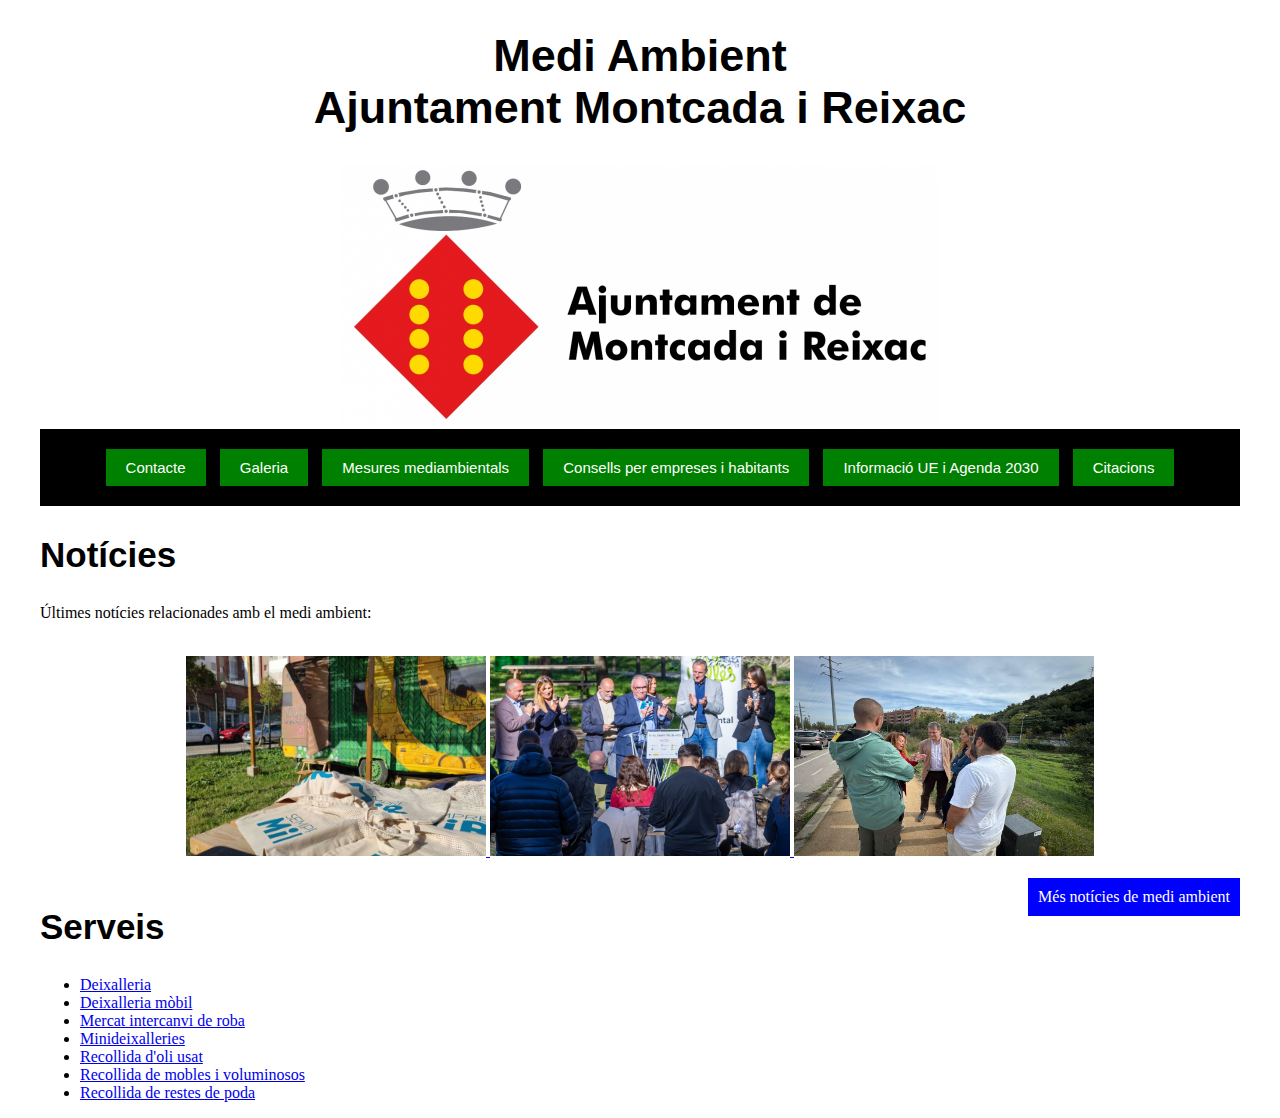
<file: index.html>
﻿<?xml version="1.0" encoding="UTF-8"?>
<!DOCTYPE html PUBLIC "-//W3C//DTD XHTML 1.0 Strict//EN" "http://www.w3.org/TR/xhtml1/DTD/xhtml1-strict.dtd">
<html xmlns="http://www.w3.org/1999/xhtml">

<head>
  <meta http-equiv="Content-Type" content="text/html; charset=UTF-8" />
  <title>Inici Ajuntament Montcada</title>
  <link rel="stylesheet" type="text/css" href="estiloIndex.css"></link>  
</head>
  
<body>
  
<div id="container">

  <div id="header">
<h1>Medi Ambient <br />Ajuntament Montcada i Reixac</h1>
<img src="logo.jpg" width="50%" height="50%" alt="Escut Ajuntament Montcada"></img>
  </div>

  <div id="header2">
<a href="contacto.html" title="Pàgina de contacte">Contacte</a>
<a href="galeria.html" title="Galeria d'imatges">Galeria</a>
<a href="medidas.html" title="Mesures mediambientals del ajuntament">Mesures mediambientals</a>
<a href="consejos.html" title="Consells">Consells per empreses i habitants</a>
<a href="agenda.html" title="Informació UE i Agenda 2030">Informació UE i Agenda 2030</a>
<a href="citaciones.html" title="Citacions">Citacions</a>
  </div>
  
<h2>Notícies</h2>
Últimes notícies relacionades amb el medi ambient: <br /> <br />

<div style="text-align:center;">
<p>
<a
href="https://www.montcada.cat/actualitat/noticies/lecotruck-inicia-una-nova-etapa-coincidint-amb-la-setmana-europea-de-prevencio-de-residus-.html">
<img src="noticia1.jpg" width="300px" height="200px" alt="Imatge relacionada amb la notícia"></img>
</a>
<a
href="https://www.montcada.cat/actualitat/noticies/-presentacio-del-projecte-comarcal-el-riu-teixint-fils-de-vida-.html">
<img src="noticia2.jpg" width="300px" height="200px" alt="Imatge relacionada amb la notícia"></img>
</a>
<a
href="https://www.montcada.cat/actualitat/noticies/lajuntament-demana-a-laca-un-tracte-singular-pel-risc-dinundacions.html">
<img src="noticia3.jpeg" width="300px" height="200px" alt="Imatge relacionada amb la notícia"></img>
</a>
<br />
<br />
<a style="color: white; background: blue; float: right; padding: 10px; text-decoration: none;"
href = "https://www.montcada.cat/actualitat/hemeroteca?archive_type=11&amp;archive_category=&amp;archive_thematic=135&amp;archive_year=&amp;archive_month=&amp;archive_order=ASC&amp;archive_word="
title = "Més notícies relacionades amb el medi ambient">
Més notícies de medi ambient
</a>
</p>
</div>

<h2>Serveis</h2>
<ul>
<li>
<a href="https://www.montcada.cat/ajuntament/cataleg-de-serveis/deixalleria.html">
Deixalleria</a>
</li>
<li>
<a href="https://www.montcada.cat/serveis-i-tramits/serveis/deixalleria-mobil.html">
Deixalleria mòbil</a>
</li>
<li>
<a href="https://www.montcada.cat/serveis-i-tramits/serveis/mercat-intercanvi-de-roba.html">
Mercat intercanvi de roba</a>
</li>
<li>
<a href="https://www.montcada.cat/serveis-i-tramits/serveis/minideixalleries.html">
Minideixalleries</a>
</li>
<li>
<a href="https://www.montcada.cat/serveis-i-tramits/serveis/recollida-doli-usat.html">
Recollida d'oli usat</a>
</li>
<li>
<a href="https://www.montcada.cat/serveis-i-tramits/serveis/recollida-de-mobles-i-voluminosos.html">
Recollida de mobles i voluminosos</a>
</li>
<li>
<a href="https://www.montcada.cat/serveis-i-tramits/serveis/recollida-de-restes-de-poda.html">
Recollida de restes de poda</a>
</li>
</ul>
 
</div>
  </body>
</html>
</file>
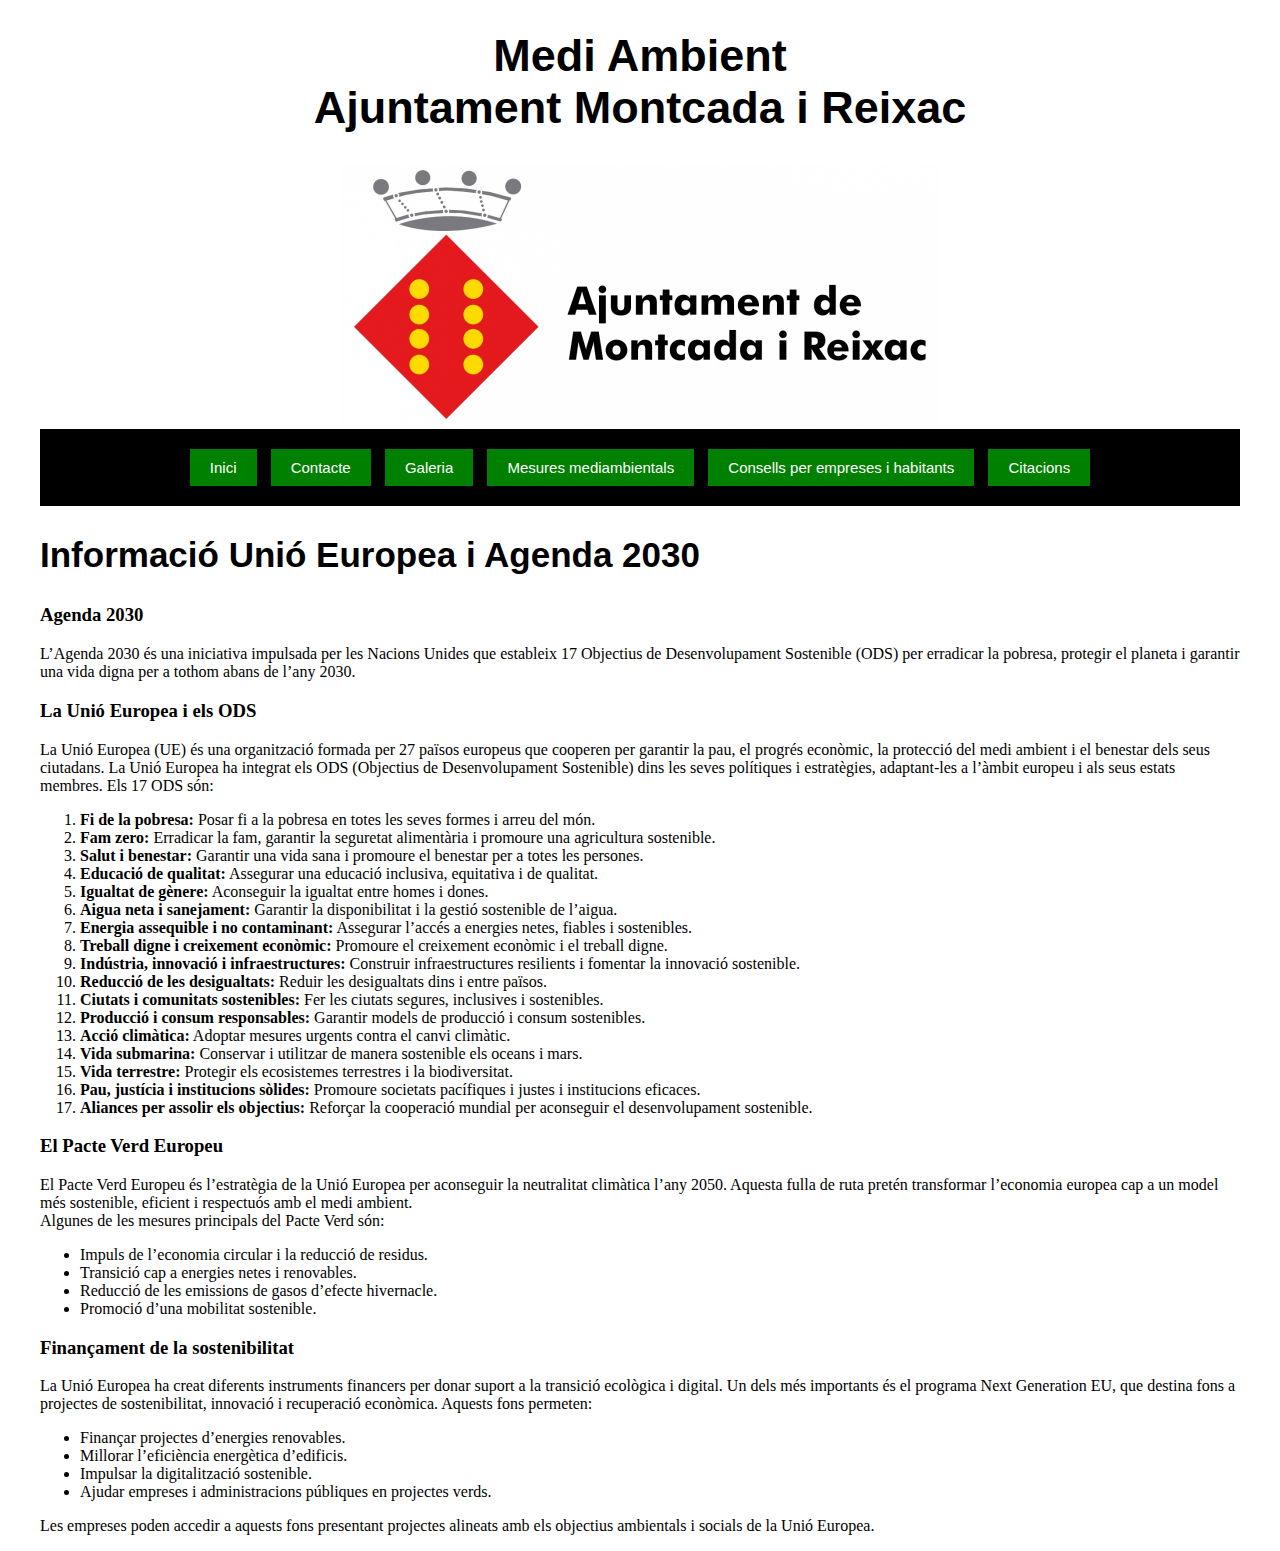
<file: agenda.html>
﻿<?xml version="1.0" encoding="UTF-8"?>
<!DOCTYPE html PUBLIC "-//W3C//DTD XHTML 1.0 Strict//EN" "http://www.w3.org/TR/xhtml1/DTD/xhtml1-strict.dtd">
<html xmlns="http://www.w3.org/1999/xhtml">

<head>
  <meta http-equiv="Content-Type" content="text/html; charset=UTF-8" />
  <title>UE i Agenda 2030 Ajuntament Montcada</title>
  <link rel="stylesheet" type="text/css" href="estiloIndex.css"></link>  
</head>

  <body>
  
<div id="container">

  <div id="header">
<h1>Medi Ambient <br />Ajuntament Montcada i Reixac</h1>
<img src="logo.jpg" width="50%" height="50%" alt="Escut Ajuntament Montcada"></img>
  </div>

  <div id="header2">
<a href="index.html" title="Inici">Inici</a>
<a href="contacto.html" title="Pàgina de contacte">Contacte</a>
<a href="galeria.html" title="Galeria d'imatges">Galeria</a>
<a href="medidas.html" title="Mesures mediambientals del ajuntament">Mesures mediambientals</a>
<a href="consejos.html" title="Consells">Consells per empreses i habitants</a>
<a href="citaciones.html" title="Citacions">Citacions</a>
  </div>
  
<h2>Informació Unió Europea i Agenda 2030</h2>

<h3>Agenda 2030</h3>

<p>
L’Agenda 2030 és una iniciativa impulsada per les Nacions Unides que estableix
17 Objectius de Desenvolupament Sostenible (ODS) per erradicar la pobresa,
protegir el planeta i garantir una vida digna per a tothom abans de l’any 2030.
</p>

<h3>La Unió Europea i els ODS</h3>

<p>
La Unió Europea (UE) és una organització formada per 27 països europeus que cooperen per garantir 
la pau, el progrés econòmic, la protecció del medi ambient i el benestar dels seus ciutadans.
La Unió Europea ha integrat els ODS (Objectius de Desenvolupament Sostenible) dins les seves polítiques
i estratègies, adaptant-les a l’àmbit europeu i als seus estats membres. Els 17 ODS són:
</p>

<ol>
<li><strong>Fi de la pobresa:</strong>
Posar fi a la pobresa en totes les seves formes i arreu del món.</li>
<li><strong>Fam zero:</strong>
Erradicar la fam, garantir la seguretat alimentària i promoure una agricultura sostenible.</li>
<li><strong>Salut i benestar:</strong>
Garantir una vida sana i promoure el benestar per a totes les persones.</li>
<li><strong>Educació de qualitat:</strong>
Assegurar una educació inclusiva, equitativa i de qualitat.</li>
<li><strong>Igualtat de gènere:</strong>
Aconseguir la igualtat entre homes i dones.</li>
<li><strong>Aigua neta i sanejament:</strong>
Garantir la disponibilitat i la gestió sostenible de l’aigua.</li>
<li><strong>Energia assequible i no contaminant:</strong>
Assegurar l’accés a energies netes, fiables i sostenibles.</li>
<li><strong>Treball digne i creixement econòmic:</strong>
Promoure el creixement econòmic i el treball digne.</li>
<li><strong>Indústria, innovació i infraestructures:</strong>
Construir infraestructures resilients i fomentar la innovació sostenible.</li>
<li><strong>Reducció de les desigualtats:</strong>
Reduir les desigualtats dins i entre països.</li>
<li><strong>Ciutats i comunitats sostenibles:</strong>
Fer les ciutats segures, inclusives i sostenibles.</li>
<li><strong>Producció i consum responsables:</strong>
Garantir models de producció i consum sostenibles.</li>
<li><strong>Acció climàtica:</strong>
Adoptar mesures urgents contra el canvi climàtic.</li>
<li><strong>Vida submarina:</strong>
Conservar i utilitzar de manera sostenible els oceans i mars.</li>
<li><strong>Vida terrestre:</strong>
Protegir els ecosistemes terrestres i la biodiversitat.</li>
<li><strong>Pau, justícia i institucions sòlides:</strong>
Promoure societats pacífiques i justes i institucions eficaces.</li>
<li><strong>Aliances per assolir els objectius:</strong>
Reforçar la cooperació mundial per aconseguir el desenvolupament sostenible.</li>
</ol>

<h3>El Pacte Verd Europeu</h3>

<p>
El Pacte Verd Europeu és l’estratègia de la Unió Europea per aconseguir la neutralitat climàtica l’any 2050. 
Aquesta fulla de ruta pretén transformar l’economia europea cap a un model
més sostenible, eficient i respectuós amb el medi ambient.
<br />
Algunes de les mesures principals del Pacte Verd són:
</p>

<ul>
  <li>Impuls de l’economia circular i la reducció de residus.</li>
  <li>Transició cap a energies netes i renovables.</li>
  <li>Reducció de les emissions de gasos d’efecte hivernacle.</li>
  <li>Promoció d’una mobilitat sostenible.</li>
</ul>

<h3>Finançament de la sostenibilitat</h3>

<p>
La Unió Europea ha creat diferents instruments financers per donar suport a la transició ecològica i digital.
Un dels més importants és el programa Next Generation EU, que destina
fons a projectes de sostenibilitat, innovació i recuperació econòmica. Aquests fons permeten:
</p>

<ul>
  <li>Finançar projectes d’energies renovables.</li>
  <li>Millorar l’eficiència energètica d’edificis.</li>
  <li>Impulsar la digitalització sostenible.</li>
  <li>Ajudar empreses i administracions públiques en projectes verds.</li>
</ul>

<p>
Les empreses poden accedir a aquests fons presentant projectes alineats
amb els objectius ambientals i socials de la Unió Europea.
</p>

  </div>
  
  </body>
</html>
</file>
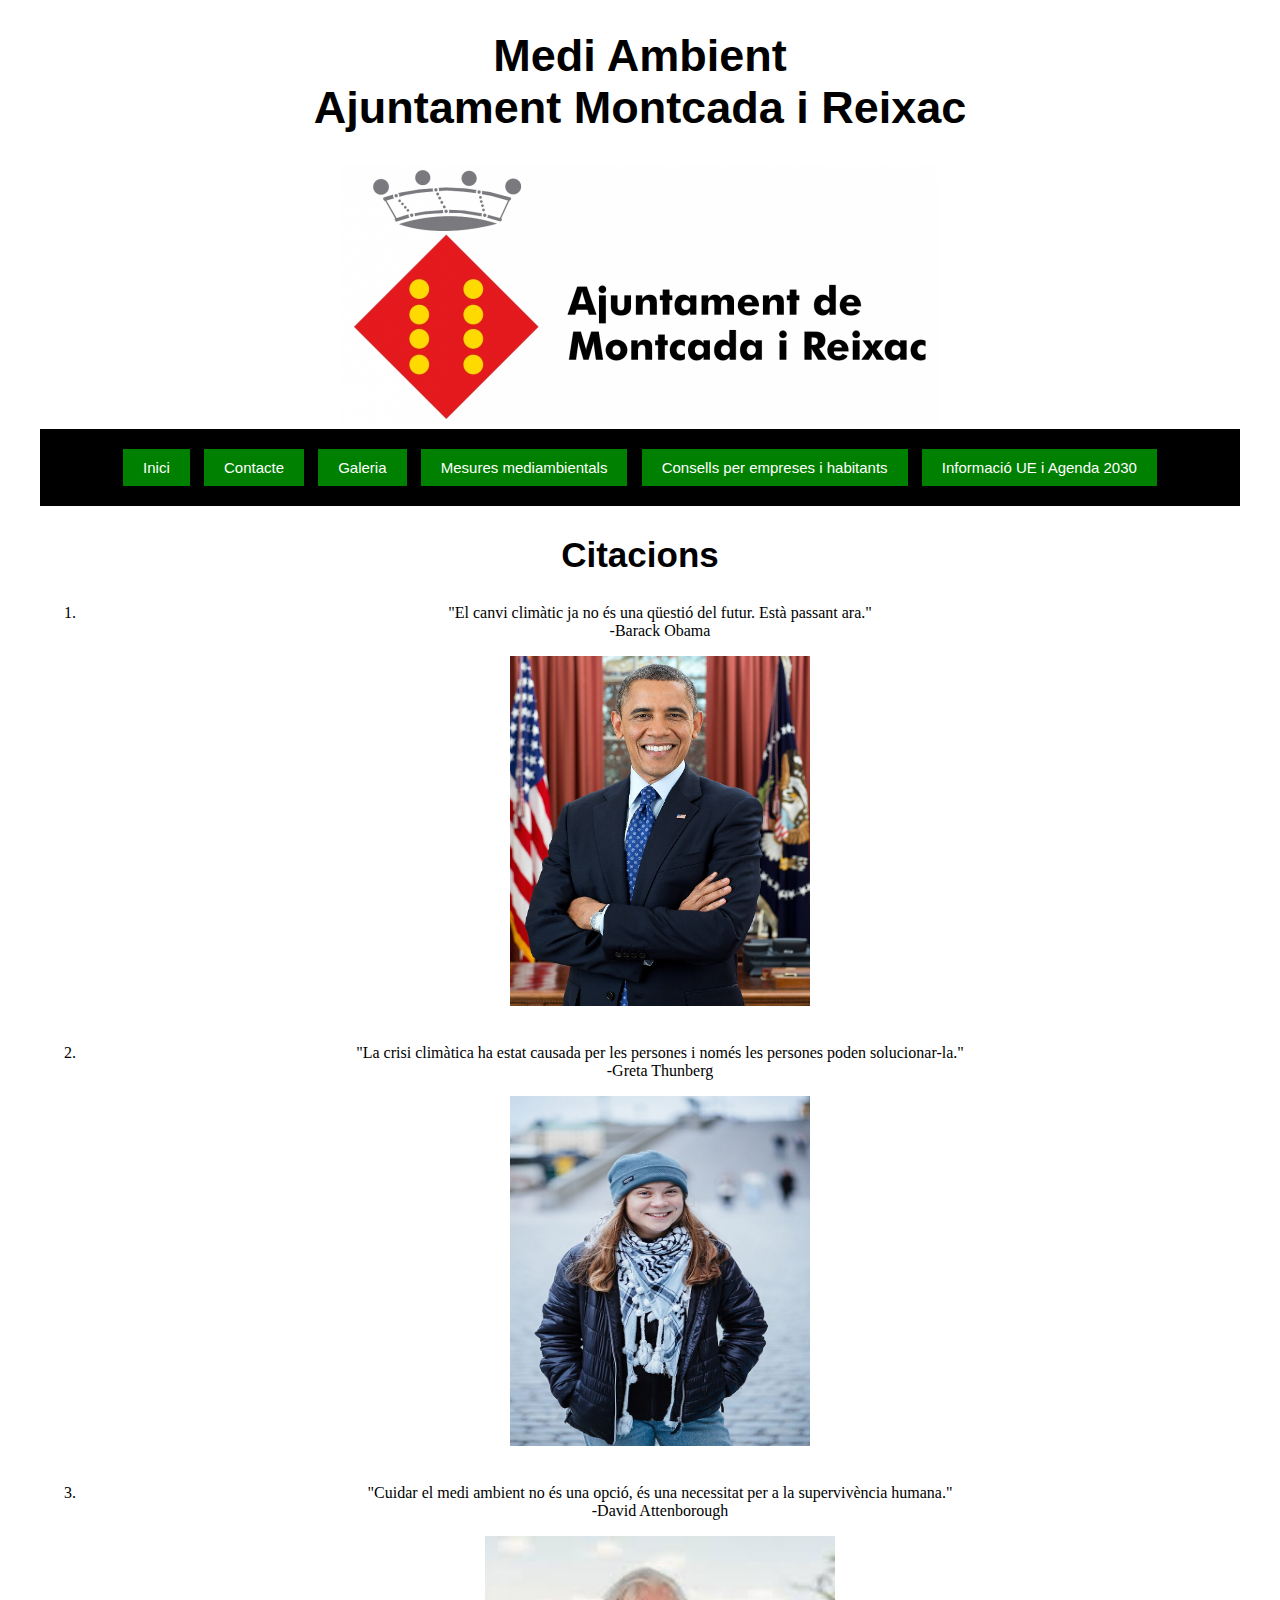
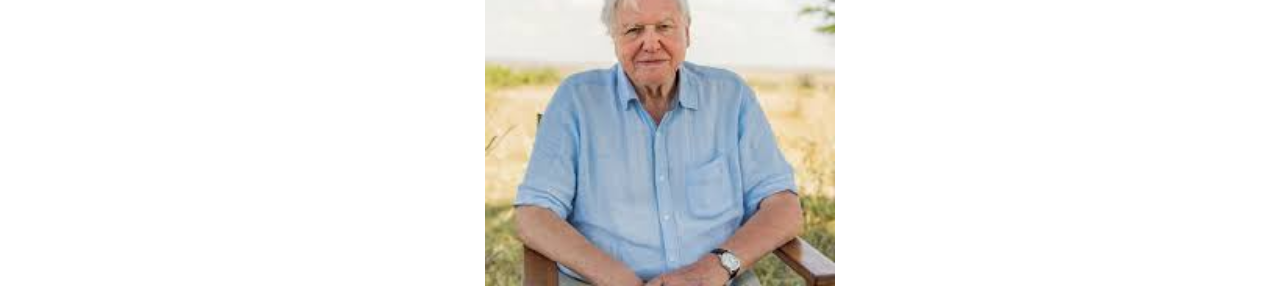
<file: citaciones.html>
﻿<?xml version="1.0" encoding="UTF-8"?>
<!DOCTYPE html PUBLIC "-//W3C//DTD XHTML 1.0 Strict//EN" "http://www.w3.org/TR/xhtml1/DTD/xhtml1-strict.dtd">
<html xmlns="http://www.w3.org/1999/xhtml">

  <head>
  <meta http-equiv="Content-Type" content="text/html; charset=UTF-8" />
  <title>Citacions Medi Ambient</title>
  <link rel="stylesheet" type="text/css" href="estiloIndex.css"></link>  
</head>
  <body>
  
<div id="container">

  <div id="header">
<h1>Medi Ambient <br />Ajuntament Montcada i Reixac</h1>
<img src="logo.jpg" width="50%" height="50%" alt="Escut Ajuntament Montcada"></img>
  </div>

  <div id="header2">
<a href="index.html" title="Inici">Inici</a>
<a href="contacto.html" title="Pàgina de contacte">Contacte</a>
<a href="galeria.html" title="Galeria d'imatges">Galeria</a>
<a href="medidas.html" title="Mesures mediambientals del ajuntament">Mesures mediambientals</a>
<a href="consejos.html" title="Consells">Consells per empreses i habitants</a>
<a href="agenda.html" title="Informació UE i Agenda 2030">Informació UE i Agenda 2030</a>
  </div>

<div style="text-align:center;">
  <h2>Citacions</h2>
  
  <ol>
<li>
      <blockquote>
      <p>
          "El canvi climàtic ja no és una qüestió del futur. Està passant ara." <br />
          -Barack Obama
      </p>
      </blockquote>
      <img src="Barack_Obama.jpg" width="300px" height="350px" alt="President Barack Obama"></img>
</li>  

<br />

<li>
      <blockquote>
      <p>
          "La crisi climàtica ha estat causada per les persones i només les persones poden solucionar-la." <br />
          -Greta Thunberg
      </p>
      </blockquote>
      <img src="greta.jpg" width="300px" height="350px" alt="Greta Thunberg"></img>
</li>

<br />

<li>
      <blockquote>
      <p>
          "Cuidar el medi ambient no és una opció, és una necessitat per a la supervivència humana." <br />
          -David Attenborough
      </p>
      </blockquote>
      <img src="david.jpg" width="350px" height="350px" alt="David Attenborough"></img>
</li>
  </ol>
  
  </div>
  </div>
  </body>
</html>
</file>
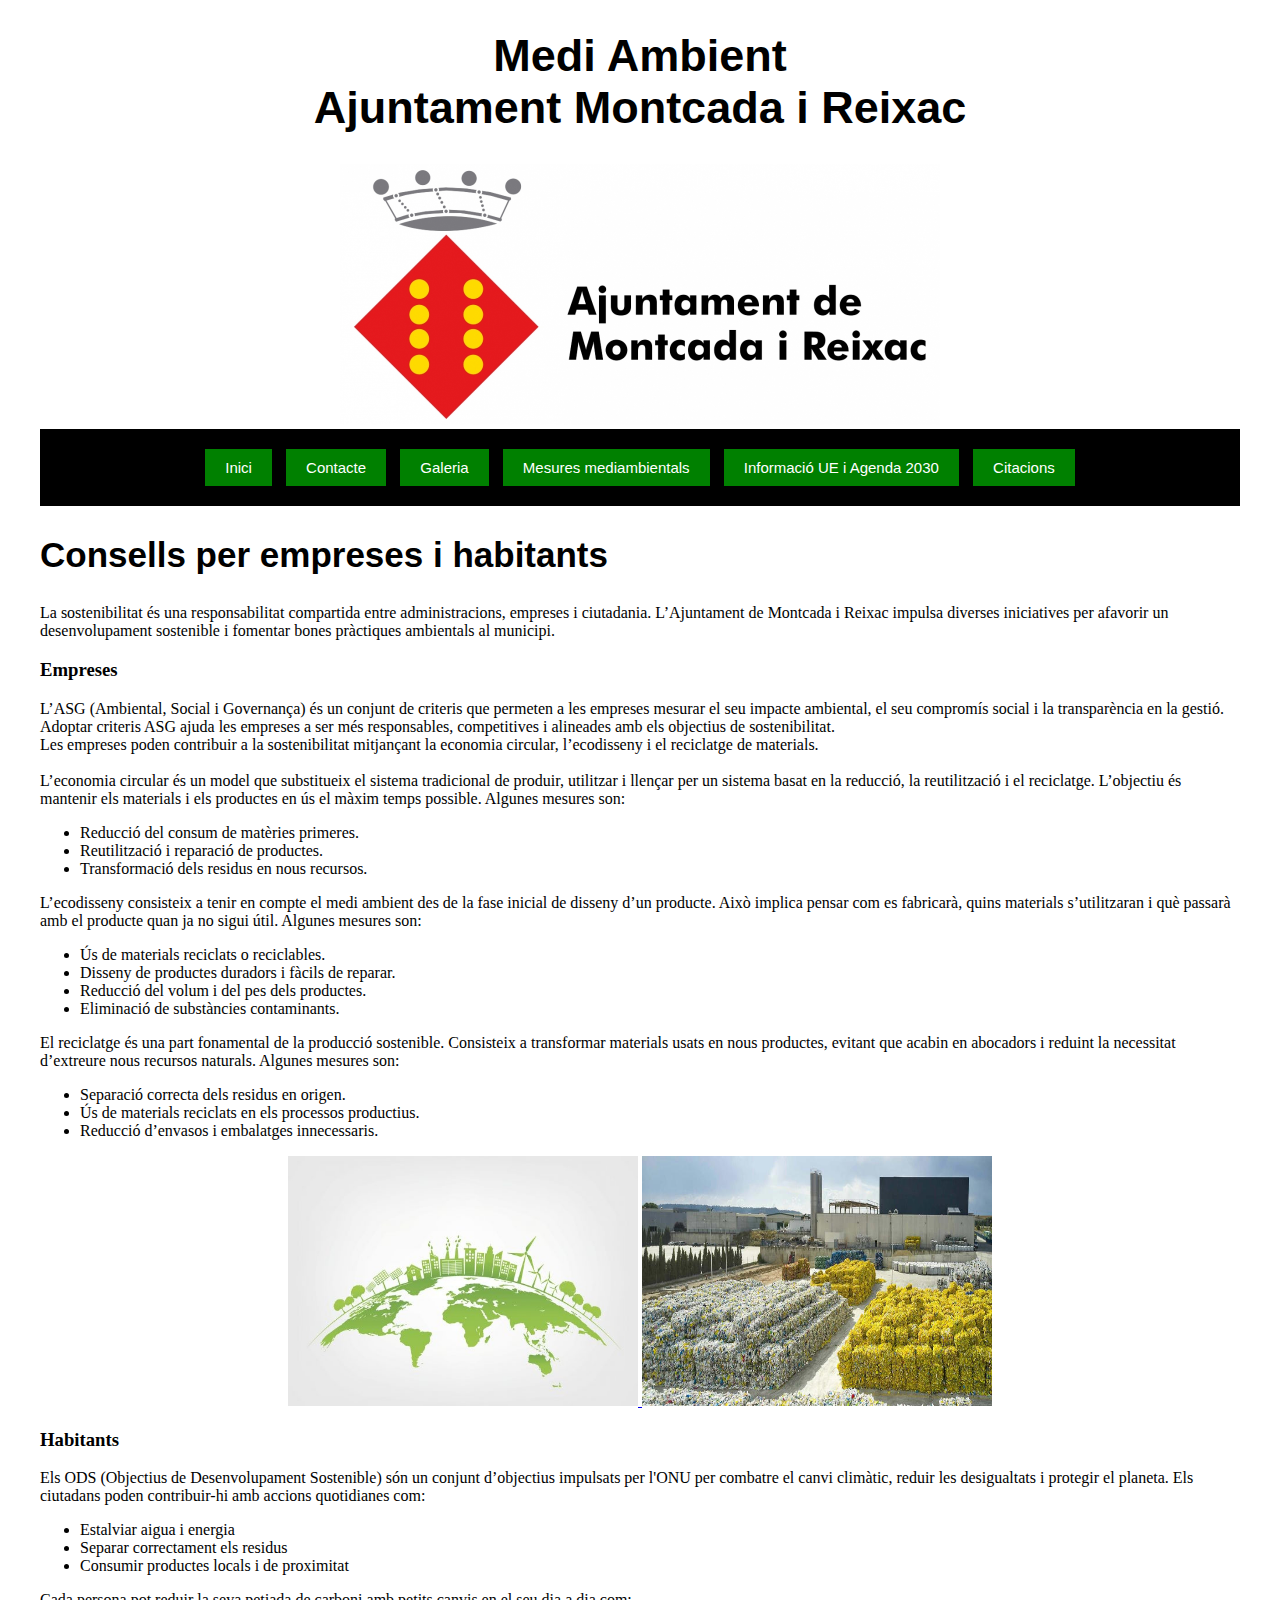
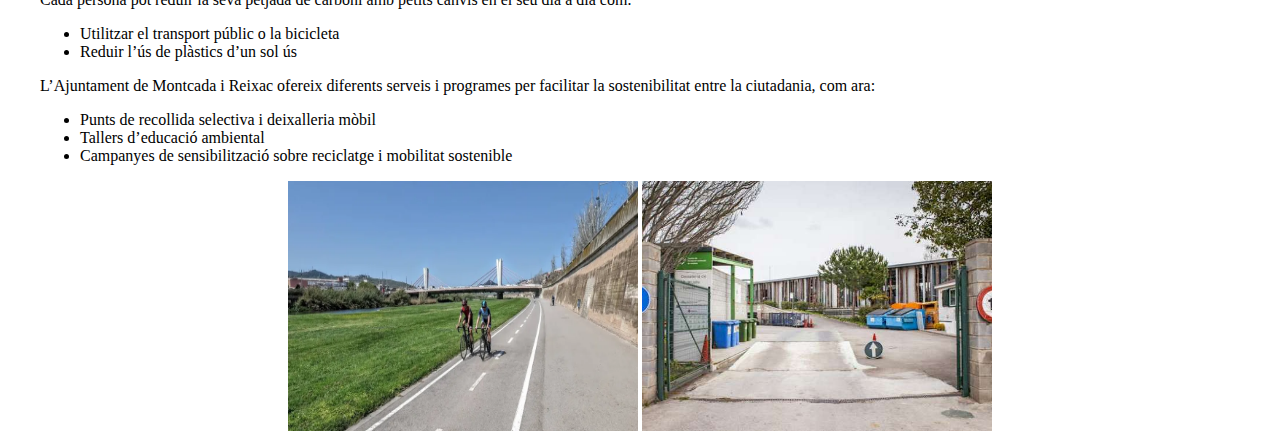
<file: consejos.html>
﻿<?xml version="1.0" encoding="UTF-8"?>
<!DOCTYPE html PUBLIC "-//W3C//DTD XHTML 1.0 Strict//EN" "http://www.w3.org/TR/xhtml1/DTD/xhtml1-strict.dtd">
<html xmlns="http://www.w3.org/1999/xhtml">
  <head>
  <meta http-equiv="Content-Type" content="text/html; charset=UTF-8" />
  <title>Consells per empreses i habitants</title>
  <link rel="stylesheet" type="text/css" href="estiloIndex.css"></link>  
</head>

<body>
<div id="container">

  <div id="header">
<h1>Medi Ambient <br />Ajuntament Montcada i Reixac</h1>
<img src="logo.jpg" width="50%" height="50%" alt="Escut Ajuntament Montcada"></img>
  </div>

  <div id="header2">
<a href="index.html" title="Inici">Inici</a>
<a href="contacto.html" title="Pàgina de contacte">Contacte</a>
<a href="galeria.html" title="Galeria d'imatges">Galeria</a>
<a href="medidas.html" title="Mesures mediambientals del ajuntament">Mesures mediambientals</a>
<a href="agenda.html" title="Informació UE i Agenda 2030">Informació UE i Agenda 2030</a>
<a href="citaciones.html" title="Citacions">Citacions</a>
  </div>

<h2>Consells per empreses i habitants</h2>
<p>
La sostenibilitat és una responsabilitat compartida entre administracions, empreses i ciutadania.
L’Ajuntament de Montcada i Reixac impulsa diverses iniciatives per afavorir un desenvolupament
sostenible i fomentar bones pràctiques ambientals al municipi.
</p>

<h3>Empreses</h3>
<p>
L’ASG (Ambiental, Social i Governança) és un conjunt de criteris que permeten a les empreses mesurar el seu
impacte ambiental, el seu compromís social i la transparència en la gestió.
Adoptar criteris ASG ajuda les empreses a ser més responsables, competitives i 
alineades amb els objectius de sostenibilitat. <br />
Les empreses poden contribuir a la sostenibilitat mitjançant 
la economia circular, l’ecodisseny i el reciclatge de materials. <br /> <br />

L’economia circular és un model que substitueix el sistema tradicional de produir, utilitzar i llençar 
per un sistema basat en la reducció, la reutilització i el reciclatge. 
L’objectiu és mantenir els materials i els productes en ús el màxim temps possible.
Algunes mesures son:
</p>
<ul>
  <li>Reducció del consum de matèries primeres.</li>
  <li>Reutilització i reparació de productes.</li>
  <li>Transformació dels residus en nous recursos.</li>
</ul>

<p>
L’ecodisseny consisteix a tenir en compte el medi ambient des de la fase
inicial de disseny d’un producte. Això implica pensar com es fabricarà,
quins materials s’utilitzaran i què passarà amb el producte quan ja no
sigui útil. Algunes mesures son:
</p>
<ul>
  <li>Ús de materials reciclats o reciclables.</li>
  <li>Disseny de productes duradors i fàcils de reparar.</li>
  <li>Reducció del volum i del pes dels productes.</li>
  <li>Eliminació de substàncies contaminants.</li>
</ul>

<p>
El reciclatge és una part fonamental de la producció sostenible. Consisteix
a transformar materials usats en nous productes, evitant que acabin en
abocadors i reduint la necessitat d’extreure nous recursos naturals.
Algunes mesures son:
</p>
<ul>
  <li>Separació correcta dels residus en origen.</li>
  <li>Ús de materials reciclats en els processos productius.</li>
  <li>Reducció d’envasos i embalatges innecessaris.</li>
</ul>

<div style="text-align:center;">
<a href="https://www.montcada.cat/actualitat/noticies/nou-programa-dassessorament-a-empreses-sobre-economia-circular-.html">
<img src="economiacircular.jpg" width="350" height="250" alt="economia circular"></img>
</a>
<a href="https://www.msn.com/es-es/dinero/empresa/suminco-invierte-30-millones-en-su-f%C3%A1brica-de-montcada/ar-AA1Qafqv?ocid=finance-verthp-feeds">
<img src="reciclatge.jpg" width="350" height="250" alt="reciclatge empresa"></img>
</a>
</div>

<h3>Habitants</h3>
<p>
Els ODS (Objectius de Desenvolupament Sostenible) són un conjunt d’objectius impulsats per l'ONU 
per combatre el canvi climàtic, reduir les desigualtats i protegir el planeta. 
Els ciutadans poden contribuir-hi amb accions quotidianes com:
</p>
<ul>
  <li>Estalviar aigua i energia</li>
  <li>Separar correctament els residus</li>
  <li>Consumir productes locals i de proximitat</li>
</ul>
<p>
Cada persona pot reduir la seva petjada de carboni amb petits canvis en el seu dia a dia com:
</p>
<ul>
  <li>Utilitzar el transport públic o la bicicleta</li>
  <li>Reduir l’ús de plàstics d’un sol ús</li>
</ul>
<p>
L’Ajuntament de Montcada i Reixac ofereix diferents serveis i programes
per facilitar la sostenibilitat entre la ciutadania, com ara:
</p>
<ul>
  <li>Punts de recollida selectiva i deixalleria mòbil</li>
  <li>Tallers d’educació ambiental</li>
  <li>Campanyes de sensibilització sobre reciclatge i mobilitat sostenible</li>
</ul>

<div style="text-align:center;">
<img src="carrilbici.jpg" width="350" height="250" alt="carril bicicleta"></img>
<img src="deixalleriamunicipal.jpg" width="350" height="250" alt="deixalleria municipal"></img>
</div>

</div>
</body>
</html>
</file>
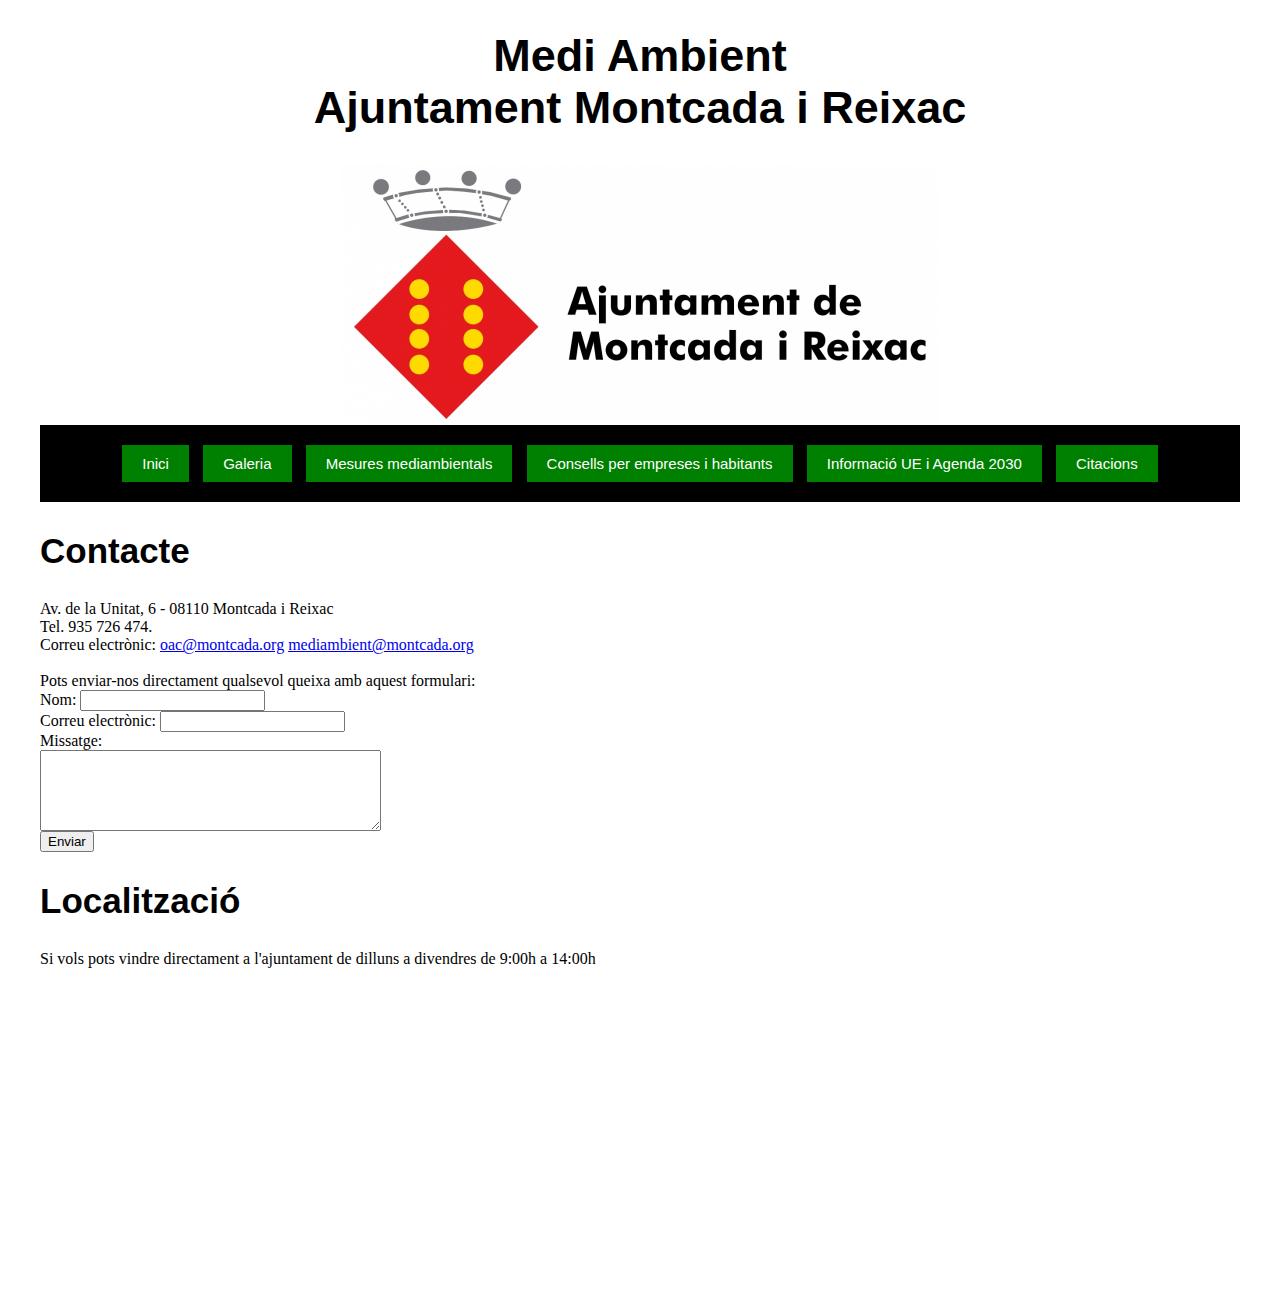
<file: contacto.html>
﻿<?xml version="1.0" encoding="UTF-8"?>
<!DOCTYPE html PUBLIC "-//W3C//DTD XHTML 1.0 Transitional//EN" "http://www.w3.org/TR/xhtml1/DTD/xhtml1-transitional.dtd">
<html xmlns="http://www.w3.org/1999/xhtml">

  <head>
    <meta http-equiv="Content-Type" content="text/html; charset=UTF-8" />
    <title>Contacte Ajuntament Montcada</title>
    <link rel="stylesheet" type="text/css" href="estiloIndex.css"></link>
  </head>
  
  <body>

<div id="container">
  
    <div id="header">
<h1>Medi Ambient <br />Ajuntament Montcada i Reixac</h1>
<img src="logo.jpg" width="50%" height="50%" alt="Escut Ajuntament Montcada"></img>
    </div>

 <div id="header2">
<a href="index.html" title="Inici">Inici</a>
<a href="galeria.html" title="Galeria d'imatges">Galeria</a>
<a href="medidas.html" title="Mesures mediambientals del ajuntament">Mesures mediambientals</a>
<a href="consejos.html" title="Consells">Consells per empreses i habitants</a>
<a href="agenda.html" title="Informació UE i Agenda 2030">Informació UE i Agenda 2030</a>
<a href="citaciones.html" title="Citacions">Citacions</a>
  </div>

<h2>Contacte</h2>
Av. de la Unitat, 6 - 08110 Montcada i Reixac<br />
Tel. 935 726 474.<br />
Correu electrònic: <a href="mailto:oac@montcada.org" title="correu electrònic ajuntament">oac@montcada.org</a>
<a href="mailto:mediambient@montcada.org" title="correu electrònic ajuntament">mediambient@montcada.org</a>
<br />
<br />
Pots enviar-nos directament qualsevol queixa amb aquest formulari:
<br />
<form action="mailto:oac@montcada.org" method="post" enctype="text/plain">

<label for="nom">Nom:</label>
<input type="text" id="nom" name="nom"/>
<br/>

<label for="email">Correu electrònic:</label>
<input type="text" id="email" name="email"/> 
<br />

<label for="missatge">Missatge:</label><br />
<textarea id="missatge" name="missatge" rows="5" cols="40"></textarea>  
<br />

<input type="submit" value="Enviar" />
</form>

<h2>Localització</h2>
Si vols pots vindre directament a l'ajuntament de dilluns a divendres de 9:00h a 14:00h
<br /> <br />
<iframe src="https://www.google.com/maps/embed?pb=!1m18!1m12!1m3!1d5978.237610672298!2d2.1846910759232916!3d41.480023971288325!2m3!1f0!2f0!3f0!3m2!1i1024!2i768!4f13.1!3m3!1m2!1s0x12a4bc4c8363c877%3A0x7502376d0b13f3d0!2sAjuntament%20de%20Montcada%20i%20Reixac!5e0!3m2!1sca!2ses!4v1766526021177!5m2!1sca!2ses" width="400" height="300" style="border:0;"></iframe>
  
  </div>
  </body>
</html>
</file>
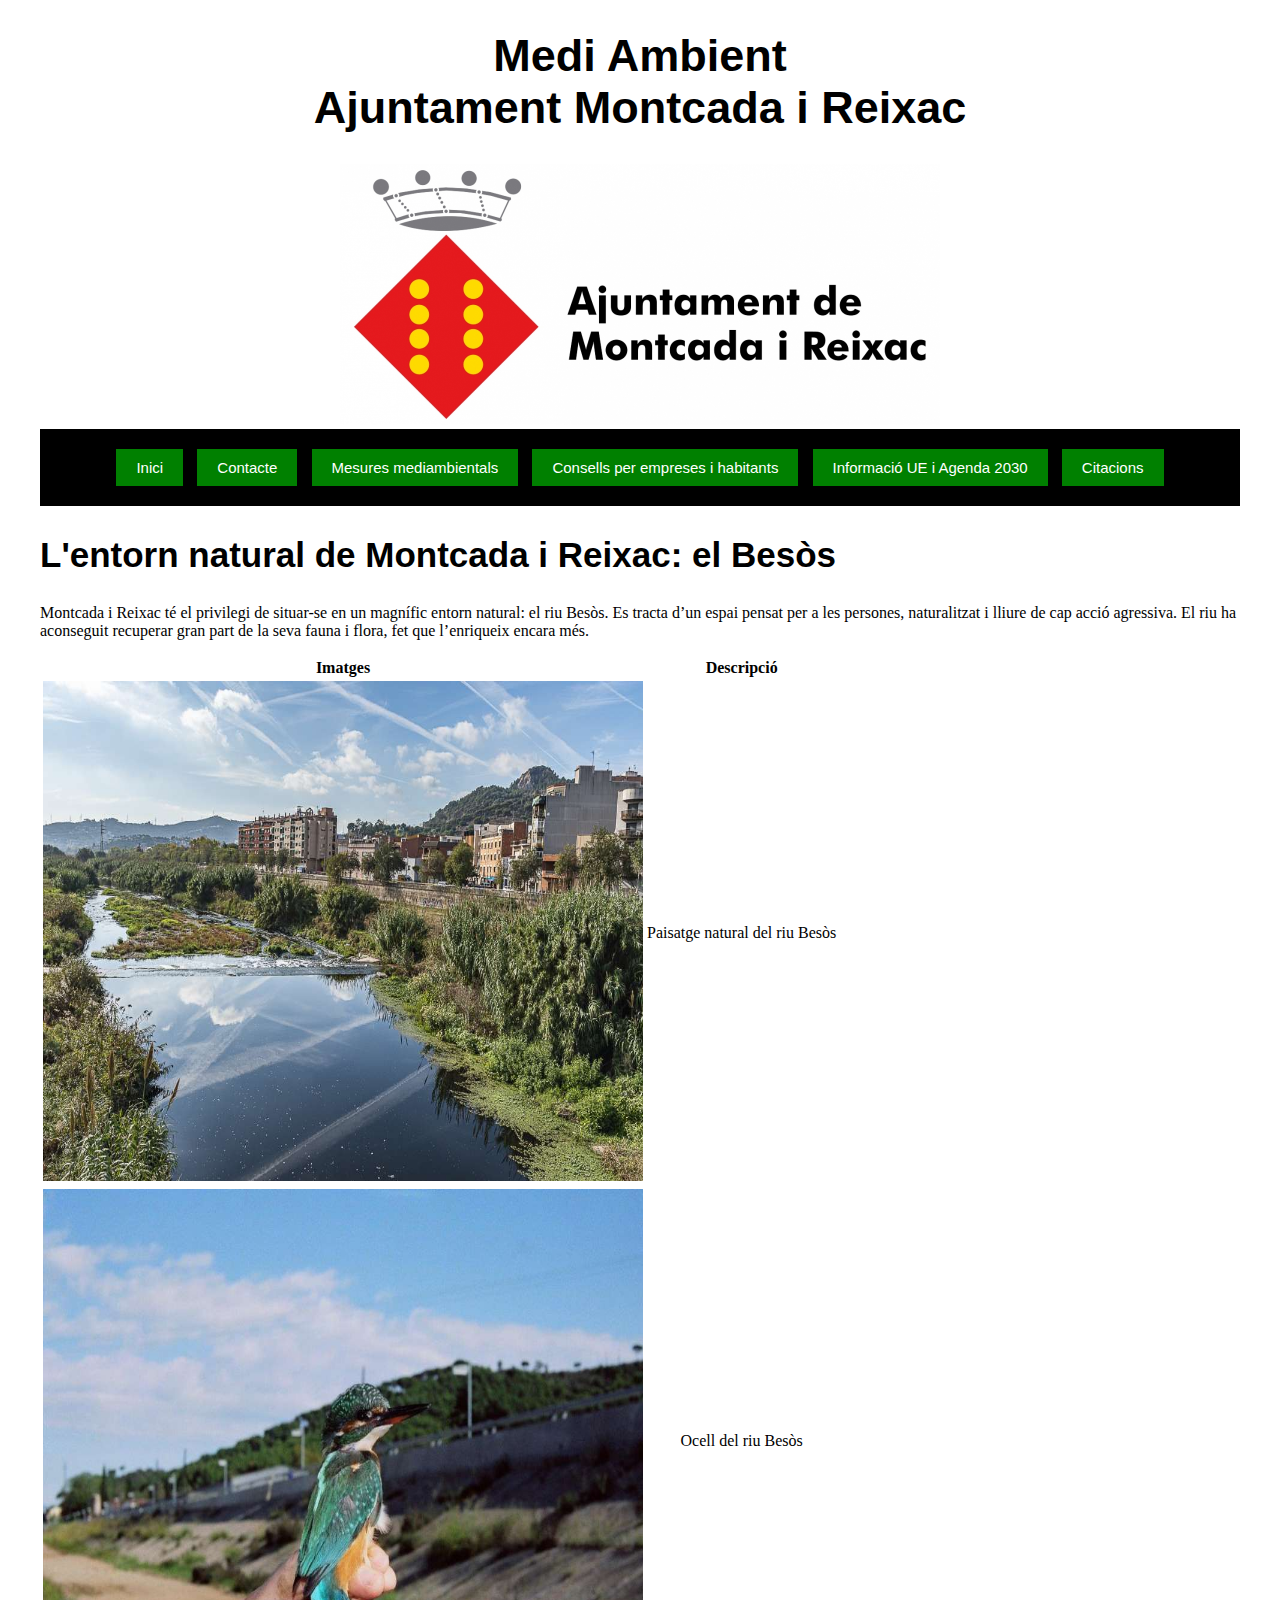
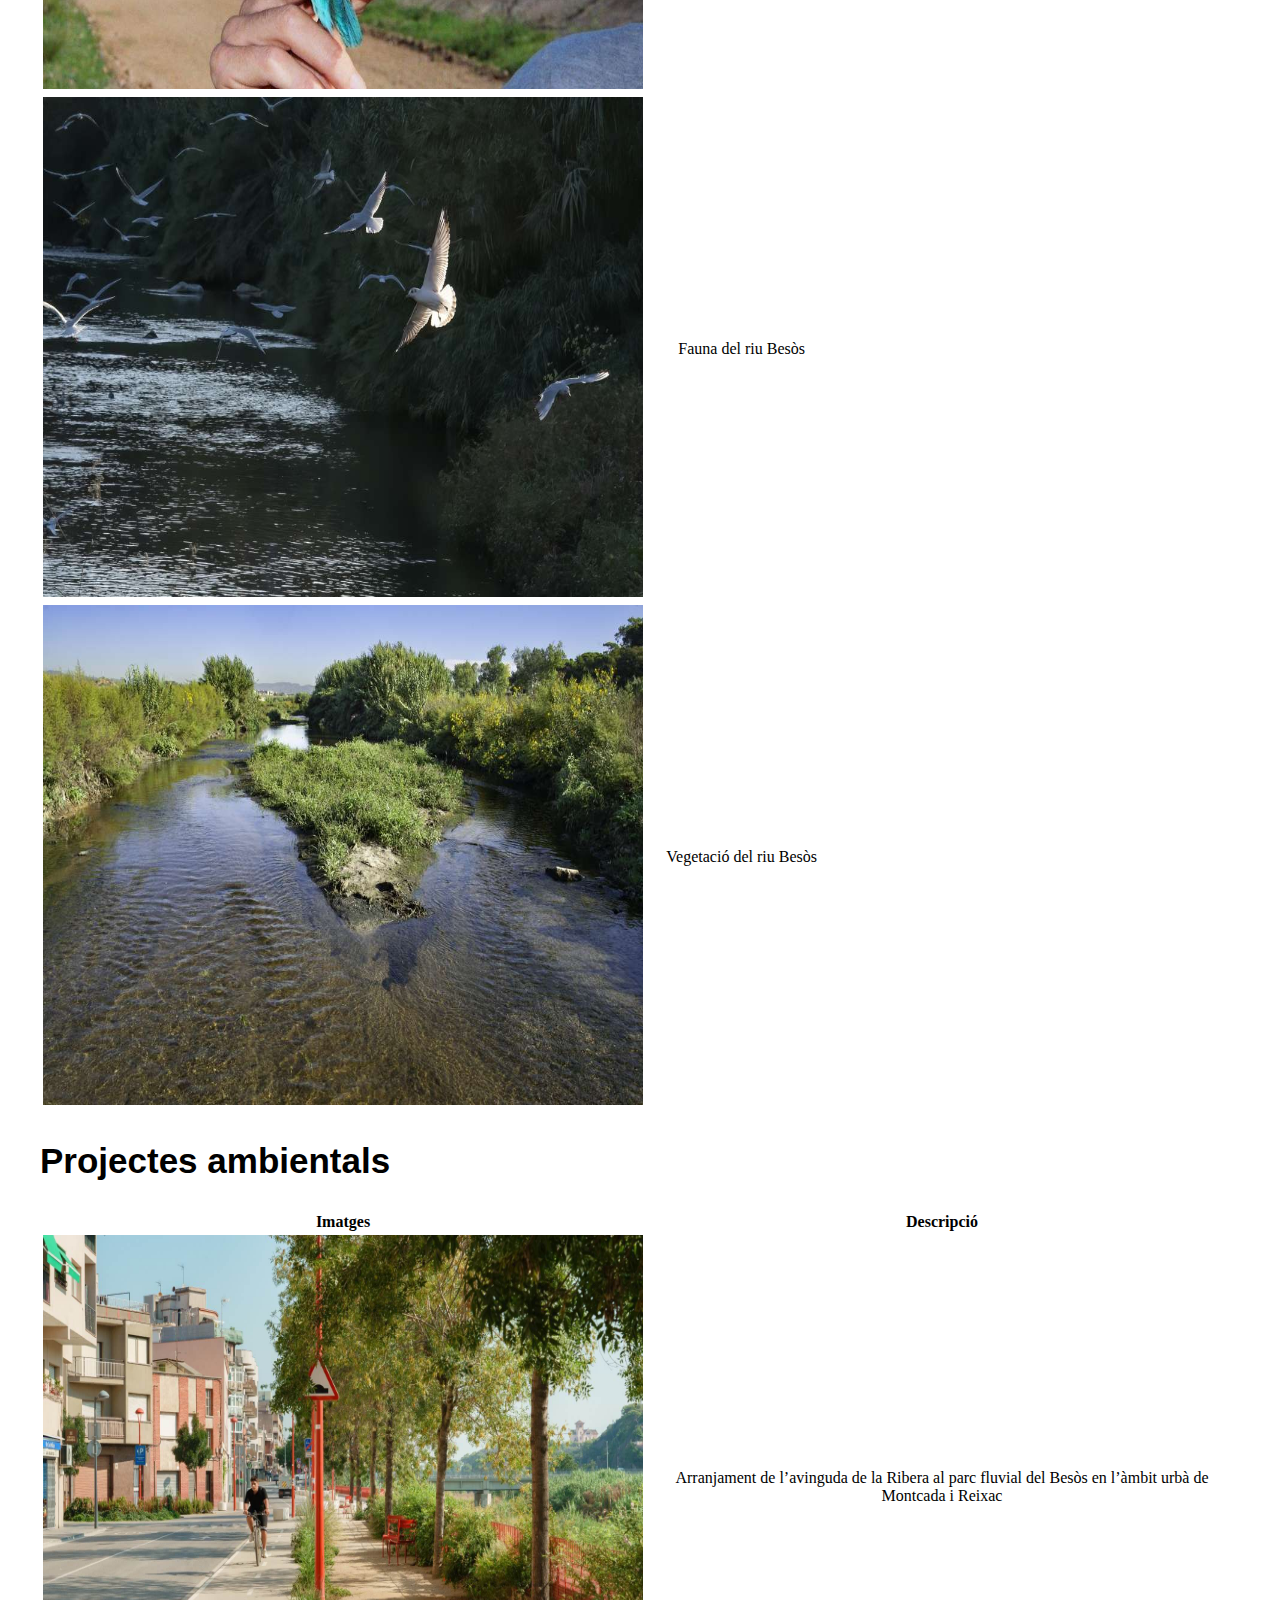
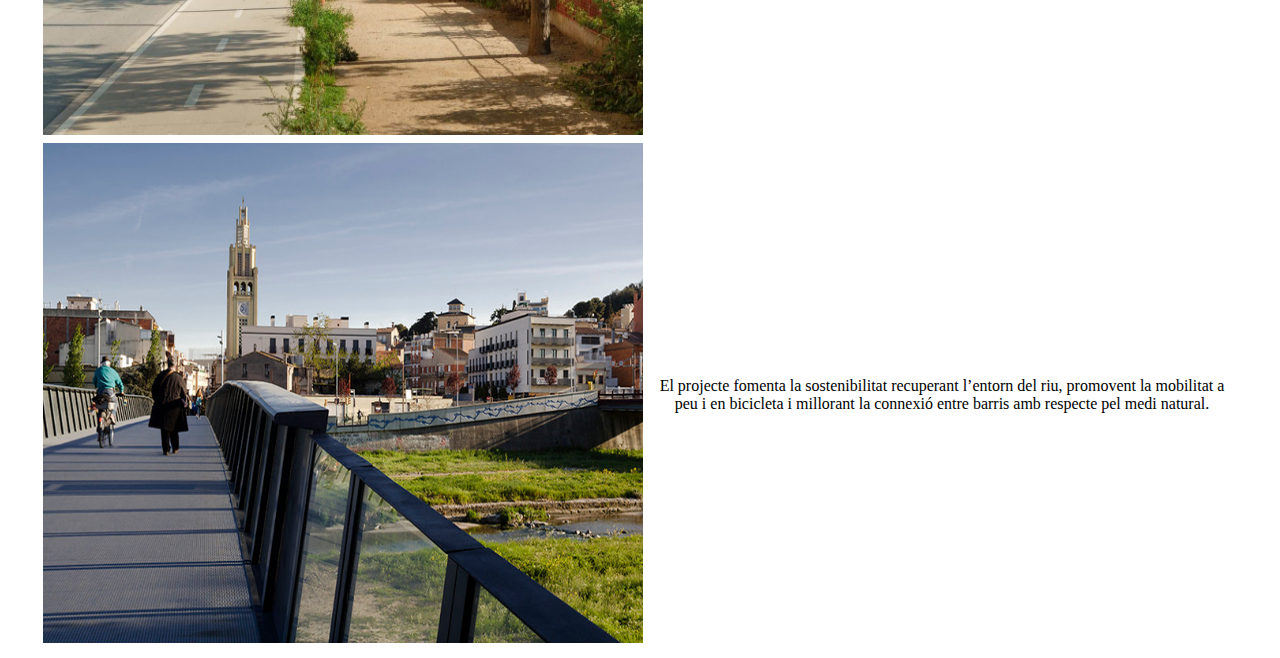
<file: galeria.html>
﻿<?xml version="1.0" encoding="UTF-8"?>
<!DOCTYPE html PUBLIC "-//W3C//DTD XHTML 1.0 Strict//EN" "http://www.w3.org/TR/xhtml1/DTD/xhtml1-strict.dtd">
<html xmlns="http://www.w3.org/1999/xhtml">

  <head>
    <meta http-equiv="Content-Type" content="text/html; charset=UTF-8" />
    <title>Galeria d'imatges</title>
    <link rel="stylesheet" type="text/css" href="estiloIndex.css"></link>
  </head>
  
  <body>
<div id="container">

  <div id="header">
<h1>Medi Ambient <br />Ajuntament Montcada i Reixac</h1>
<img src="logo.jpg" width="50%" height="50%" alt="Escut Ajuntament Montcada"></img>
  </div>

  <div id="header2">
<a href="index.html" title="Inici">Inici</a>
<a href="contacto.html" title="Pàgina de contacte">Contacte</a>
<a href="medidas.html" title="Mesures mediambientals del ajuntament">Mesures mediambientals</a>
<a href="consejos.html" title="Consells">Consells per empreses i habitants</a>
<a href="agenda.html" title="Informació UE i Agenda 2030">Informació UE i Agenda 2030</a>
<a href="citaciones.html" title="Citacions">Citacions</a>
  </div>
  
  <div id="table">
 <h2>L'entorn natural de Montcada i Reixac: el Besòs</h2> 
<p>
Montcada i Reixac té el privilegi de situar-se en un magnífic entorn natural: el riu Besòs.
Es tracta d’un espai pensat per a les persones, naturalitzat i lliure de cap acció agressiva.
 El riu ha aconseguit recuperar gran part de la seva fauna i flora, fet que l’enriqueix encara més.
</p>
  
    <table style="text-align:center;">
    <tr>
<th>Imatges</th>
<th>Descripció</th>
    </tr>
    <tr>
<td><img src="riubesos.jpg" width="600px" height="500px" alt="riu besòs"></img></td>
<td>Paisatge natural del riu Besòs</td>
    </tr>
    <tr>
<td><img src="ocell.jpg" width="600px" height="500px" alt="ocell riu besòs"></img></td>
<td>Ocell del riu Besòs</td>
    </tr>
    <tr>
<td><img src="fauna.jpg" width="600px" height="500px" alt="fauna riu besòs"></img></td>
<td>Fauna del riu Besòs</td>
    </tr>
    <tr>
<td><img src="vegetacio.jpg" width="600px" height="500px" alt="vegetacio riu besòs"></img></td>
<td>Vegetació del riu Besòs</td>
    </tr>
  </table>
  
  <h2>Projectes ambientals</h2>
  <table style="text-align:center;">
    <tr>
<th>Imatges</th>
<th>Descripció</th>
    </tr>
    <tr>
<td><img src="passeigfluvial.jpg" width="600px" height="500px" alt="passeig fluvial"></img></td>
<td>Arranjament de l’avinguda de la Ribera al parc fluvial del Besòs en l’àmbit urbà
de Montcada i Reixac</td>
    </tr>
    <tr>
 <td><img src="passarela.jpg" width="600px" height="500px" alt="passarel·la riu Ripoll"></img></td>
<td>El projecte fomenta la sostenibilitat recuperant l’entorn del riu, promovent la mobilitat a peu
i en bicicleta i millorant la connexió entre barris amb respecte pel medi natural.</td>
    </tr>
  </table>
  </div>
</div>
  </body>
</html>
</file>
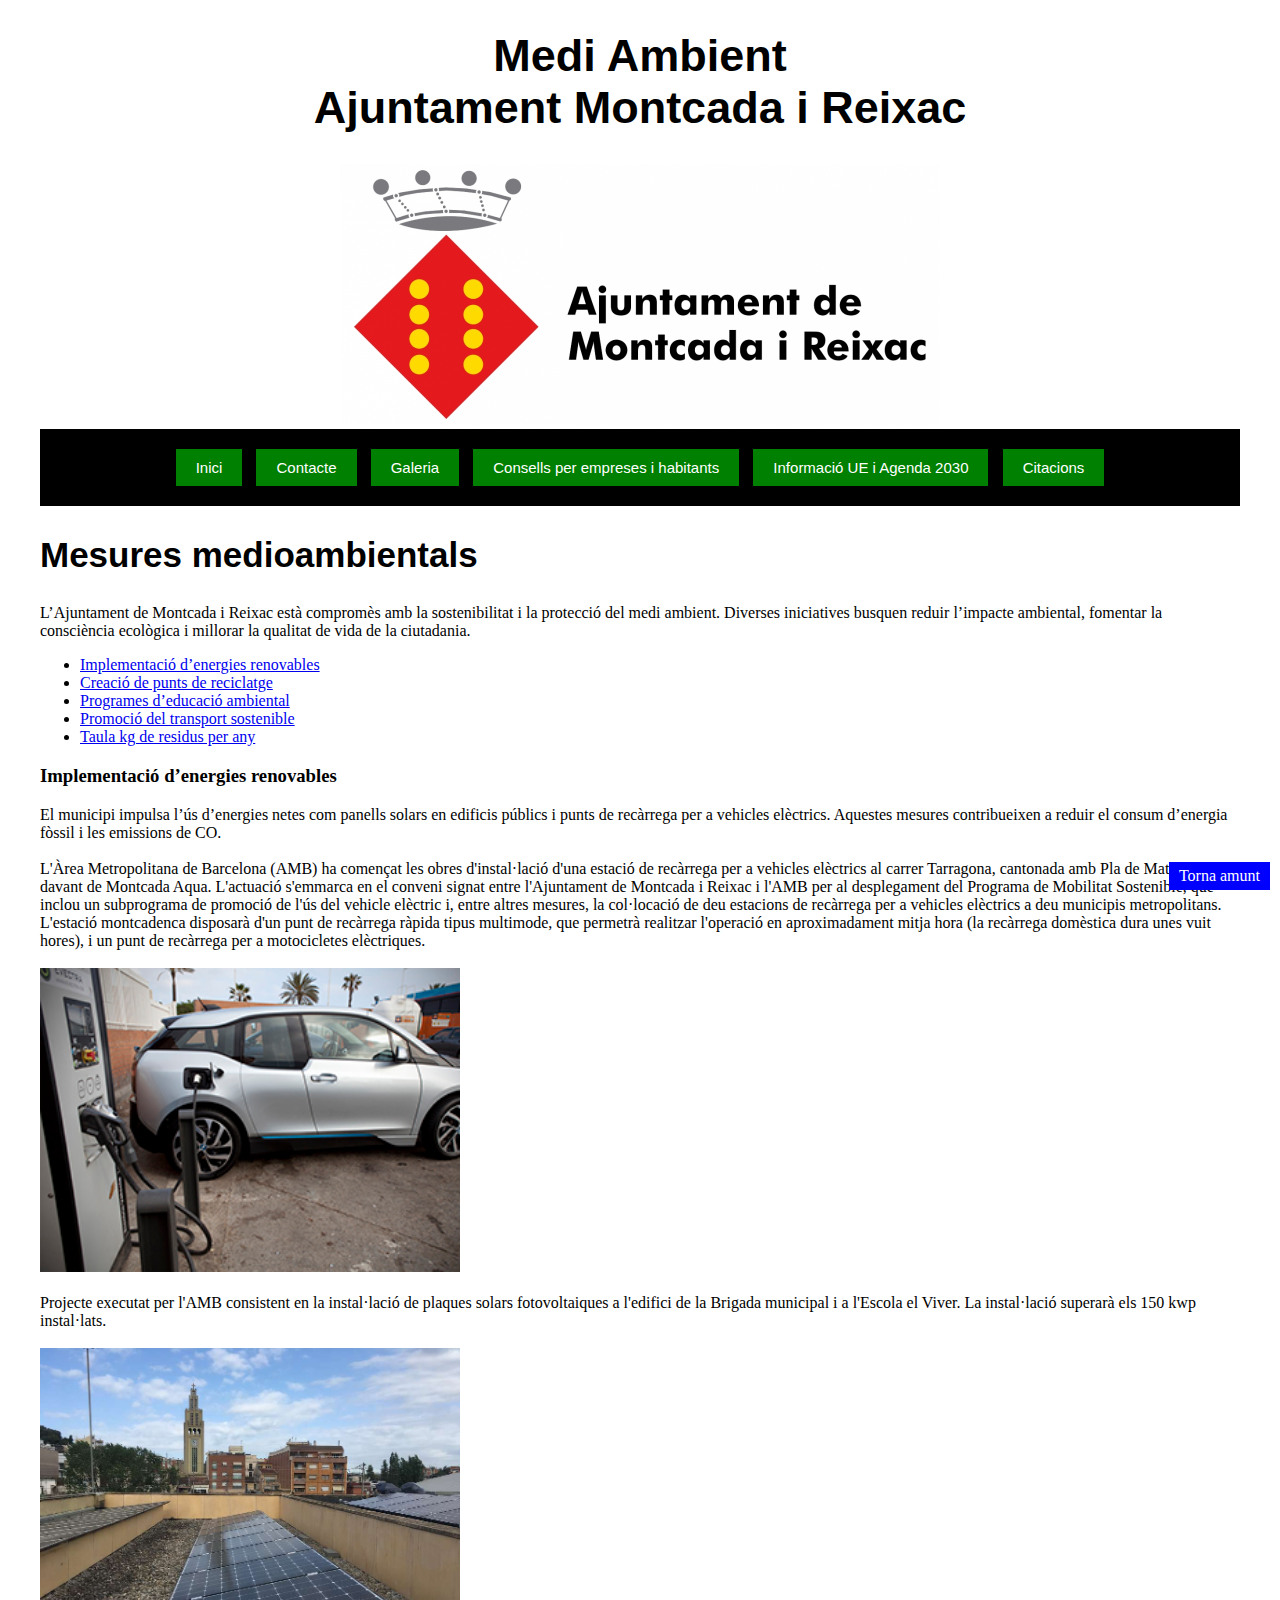
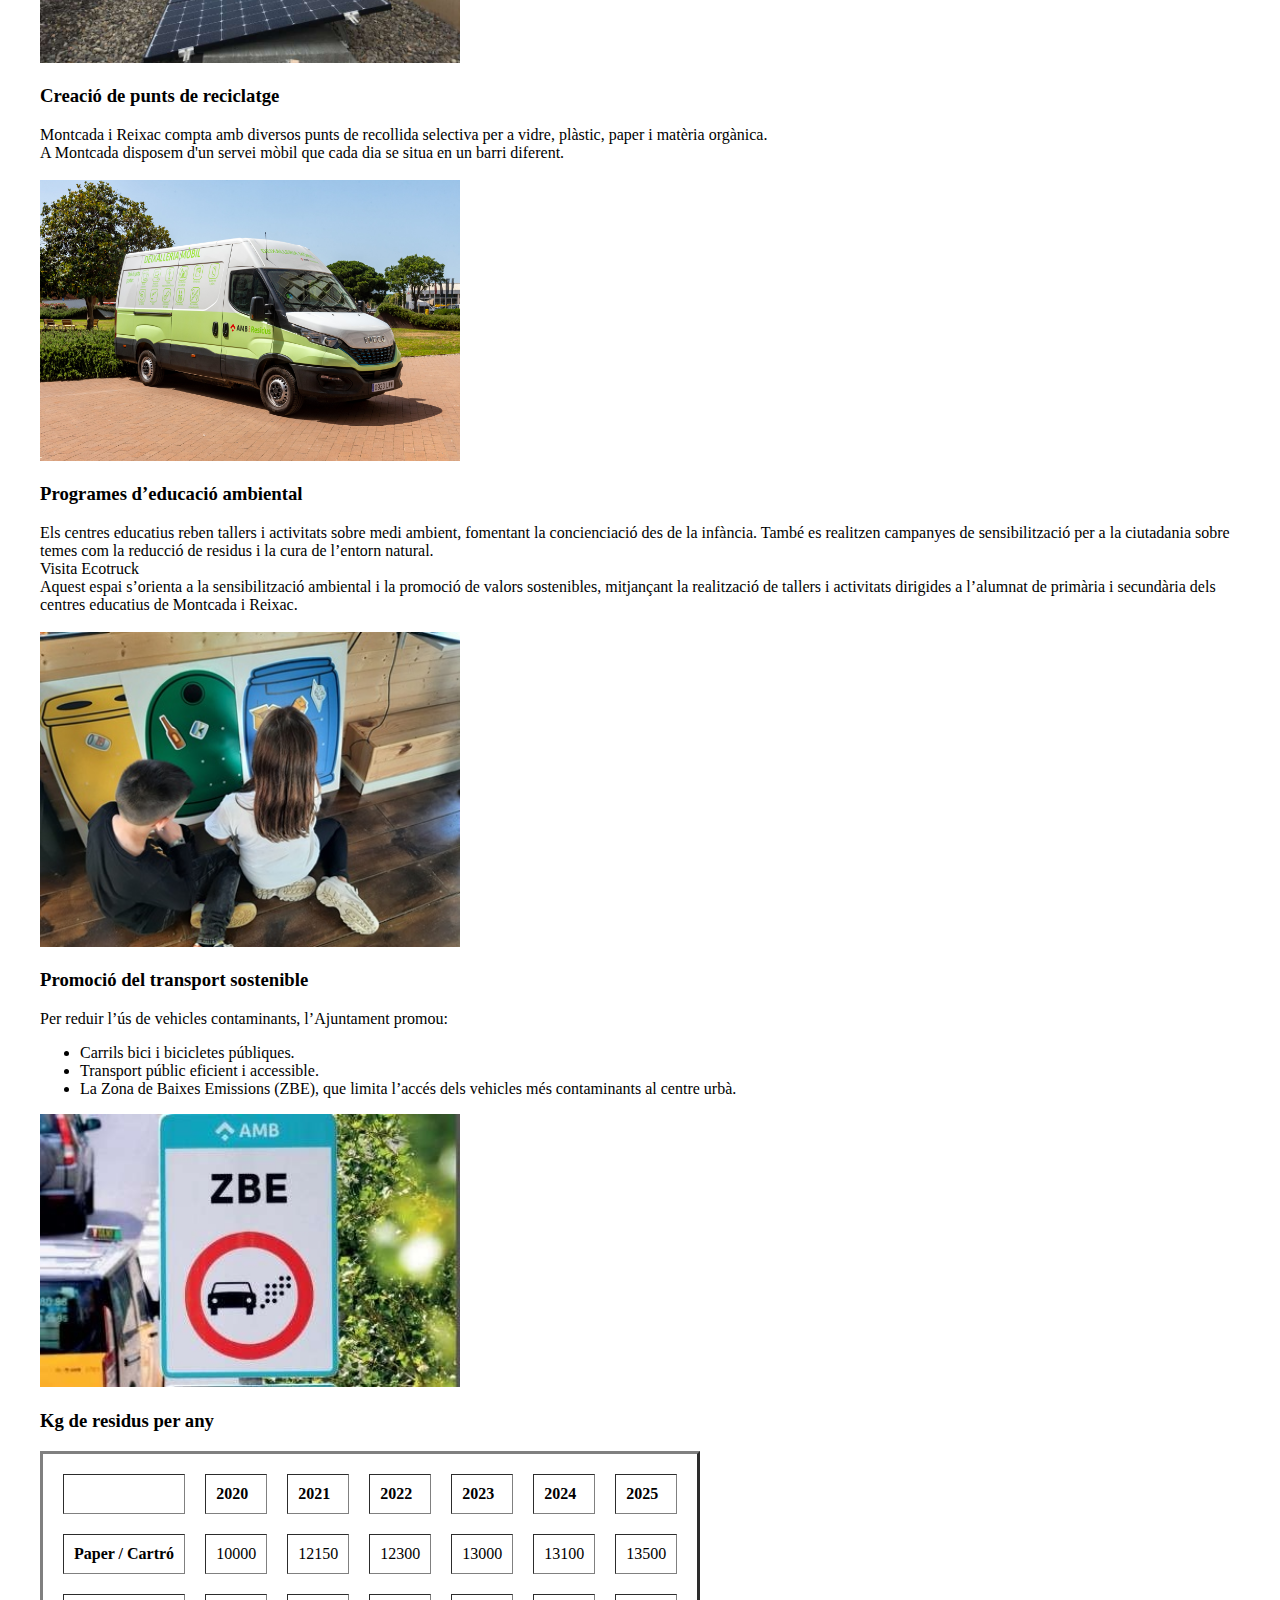
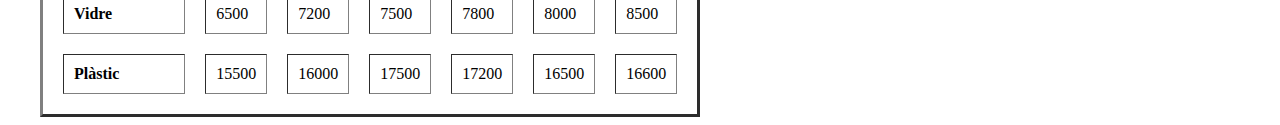
<file: medidas.html>
﻿<?xml version="1.0" encoding="UTF-8"?>
<!DOCTYPE html PUBLIC "-//W3C//DTD XHTML 1.0 Strict//EN" "http://www.w3.org/TR/xhtml1/DTD/xhtml1-strict.dtd">
<html xmlns="http://www.w3.org/1999/xhtml">
<head>
  <meta http-equiv="Content-Type" content="text/html; charset=UTF-8" />
  <title>Mesures medioambientals Ajuntament Montcada</title>
  <link rel="stylesheet" type="text/css" href="estiloIndex.css"></link>  
</head>

<body>
  
<div id="container">

  <div id="header">
<h1>Medi Ambient <br />Ajuntament Montcada i Reixac</h1>
<img src="logo.jpg" width="50%" height="50%" alt="Escut Ajuntament Montcada"></img>
  </div>

  <div id="header2">
<a href="index.html" title="Inici">Inici</a>
<a href="contacto.html" title="Pàgina de contacte">Contacte</a>
<a href="galeria.html" title="Galeria d'imatges">Galeria</a>
<a href="consejos.html" title="Consells">Consells per empreses i habitants</a>
<a href="agenda.html" title="Informació UE i Agenda 2030">Informació UE i Agenda 2030</a>
<a href="citaciones.html" title="Citacions">Citacions</a>
  </div>

<h2 id="menu-ancles">Mesures medioambientals</h2>

<p>
L’Ajuntament de Montcada i Reixac està compromès amb la sostenibilitat i la protecció del medi ambient. 
Diverses iniciatives busquen reduir l’impacte ambiental, fomentar la consciència
ecològica i millorar la qualitat de vida de la ciutadania.
</p>
<ul>
  <li><a href="#energies-renovables">Implementació d’energies renovables</a></li>
  <li><a href="#punts-reciclatge">Creació de punts de reciclatge</a></li>
  <li><a href="#educacio-ambiental">Programes d’educació ambiental</a></li>
  <li><a href="#promocio-transport">Promoció del transport sostenible</a></li>
  <li><a href="#taula-residus">Taula kg de residus per any</a></li>
</ul>
<a href="#menu-ancles" style="position:fixed; bottom:10px; right:10px; background:blue;
 color:white; padding:5px 10px; text-decoration:none;">Torna amunt</a>

<h3 id="energies-renovables">Implementació d’energies renovables</h3>
<p>
El municipi impulsa l’ús d’energies netes com panells solars en edificis públics  i punts de recàrrega per a
vehicles elèctrics. Aquestes mesures contribueixen a reduir el consum d’energia fòssil i les emissions de CO.
<br /> <br />
L'Àrea Metropolitana de Barcelona (AMB) ha començat les obres d'instal·lació d'una estació de recàrrega per a
vehicles elèctrics al carrer Tarragona, cantonada amb Pla de Matabous, davant de Montcada Aqua. 
L'actuació s'emmarca en el conveni signat entre l'Ajuntament de Montcada i Reixac i l'AMB per al 
desplegament del Programa de Mobilitat Sostenible, que inclou un subprograma de promoció de l'ús 
del vehicle elèctric i, entre altres mesures, la col·locació de deu estacions de recàrrega per a 
vehicles elèctrics a deu municipis metropolitans.
<br />
L'estació montcadenca disposarà d'un punt de recàrrega ràpida tipus multimode, que permetrà 
realitzar l'operació en aproximadament mitja hora (la recàrrega domèstica dura unes vuit hores), 
i un punt de recàrrega per a motocicletes elèctriques.
<br /> <br />
<img src="puntrecarrega.jpg" width="35%" height="30%" alt="punt recàrrega" ></img>
<br /> <br />
Projecte executat per l'AMB consistent en la instal·lació de plaques solars fotovoltaiques a l'edifici de la 
Brigada municipal i a l'Escola el Viver. La instal·lació superarà els 150 kwp instal·lats.
<br /> <br />
<img src="plaquessolars.jpg" width="35%" height="30%" alt="plaques solars"></img>
<br />
</p>

<h3 id="punts-reciclatge">Creació de punts de reciclatge</h3>
<p>
Montcada i Reixac compta amb diversos punts de recollida selectiva per a vidre, plàstic, paper i matèria orgànica.
<br />
A Montcada disposem d'un servei mòbil que cada dia se situa en un barri diferent.
<br /> <br />
<img src="deixalleriamobil.jpg" width="35%" height="30%" alt="deixalleria mobil"></img>
<br />

</p>

<h3 id="educacio-ambiental">Programes d’educació ambiental</h3>
<p>
Els centres educatius reben tallers i activitats sobre medi ambient, fomentant la concienciació 
des de la infància. També es realitzen campanyes de sensibilització per a la ciutadania 
sobre temes com la reducció de residus i la cura de l’entorn natural.
<br />
Visita Ecotruck <br />
Aquest espai s’orienta a la sensibilització ambiental i la promoció de valors sostenibles, 
mitjançant la realització de tallers i activitats dirigides a l’alumnat de 
primària i secundària dels centres educatius de Montcada i Reixac.<br /> <br />
<img src="activitatdetectius.jpg" width="35%" height="30%" alt="ecotruck"></img>
<br />

</p>

<h3 id="promocio-transport">Promoció del transport sostenible</h3>
Per reduir l’ús de vehicles contaminants, l’Ajuntament promou:
<ul>
<li>Carrils bici i bicicletes públiques.</li>
<li>Transport públic eficient i accessible.</li>
<li>La Zona de Baixes Emissions (ZBE), que limita l’accés dels vehicles 
més contaminants al centre urbà.</li>
</ul>
<img src="ZBE.jpg" width="35%" height="30%" alt="ZBE"></img>
<br />

<h3 id="taula-residus">Kg de residus per any</h3>
<table  border="3" cellpadding ="10" cellspacing="20">

<tr>
    <th>          </th>
    <th>2020</th>
    <th>2021</th>
    <th>2022</th>
    <th>2023</th>
    <th>2024</th>
    <th>2025</th>
</tr>

<tr>
    <th>Paper / Cartró</th>
    <td>10000</td>
    <td>12150</td>
    <td>12300</td>
    <td>13000</td>
    <td>13100</td>
    <td>13500</td>
</tr>

<tr>
    <th>Vidre</th>
    <td>6500</td>
    <td>7200</td>
    <td>7500</td>
    <td>7800</td>
    <td>8000</td>
    <td>8500</td>
</tr>

<tr>
    <th>Plàstic</th>
    <td>15500</td>
    <td>16000</td>
    <td>17500</td>
    <td>17200</td>
    <td>16500</td>
    <td>16600</td>
</tr>

</table>

</div>  
  </body>
</html>
</file>
<file: estiloIndex.css>
#container{
width: 1200px;
margin: 0px auto;
text-align: left;
}
#header{
text-align: center;
}
#header2{
text-align: center;
font-family: Arial;
font-size: 15px;
background: black;
padding: 15px;
}
#header2 a {
display: inline-block;
background-color: green;
color: white;
padding: 10px 20px;
margin: 5px;
text-decoration: none;
}
h1{
font-family: Arial;
font-size: 45px;
font-weight: bold;
}
h2{
font-family: Arial;
font-size: 35px;
font-weight: bold;
h3{
font-family: Arial;
font-size: 25px;
font-weight: bold;
}
</file>
